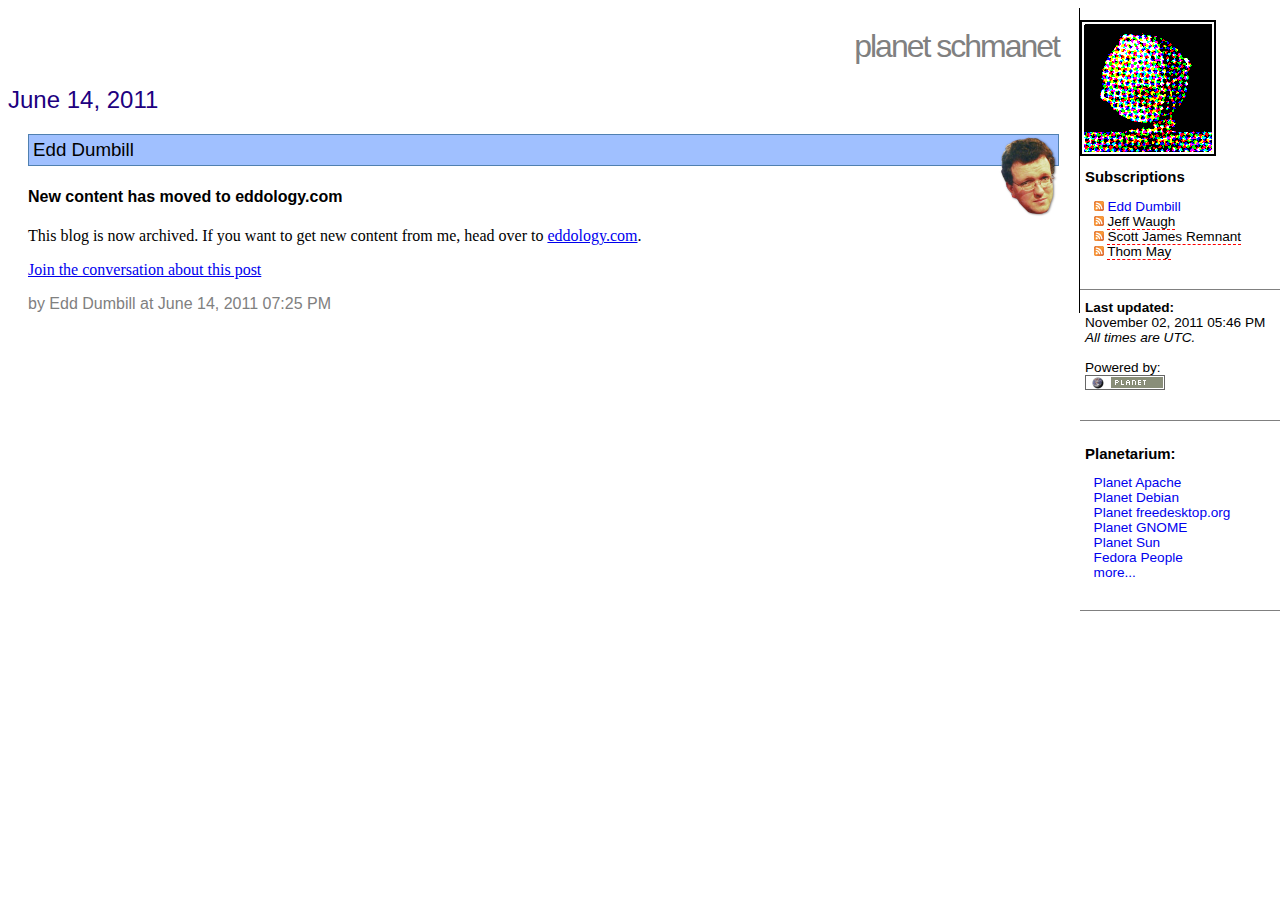
<file: examples/output/index.html>
<!DOCTYPE HTML PUBLIC "-//W3C//DTD HTML 4.01 Transitional//EN" "http://www.w3.org/TR/html4/loose.dtd">
<html>











<head>
<title>Planet Schmanet</title>
<meta http-equiv="Content-Type" content="text/html; charset=utf-8">
<meta name="generator" content="Planet/2.0 +http://www.planetplanet.org">
<link rel="stylesheet" href="planet.css" type="text/css">
<link rel="alternate" href="http://planet.schmanet.janet/atom.xml" title="" type="application/atom+xml">
</head>

<body>
<h1>Planet Schmanet</h1>

<div class="daygroup">
<h2>June 14, 2011</h2>

<div class="channelgroup">







<h3><a href="http://times.usefulinc.com/" title="Edd Dumbill's Weblog: Behind the Times">Edd Dumbill</a></h3>
<img class="face" src="images/edd.png" width="62" height="80" alt="">


<div class="entrygroup" id="http://times.usefulinc.com/2011/06/moved">
<h4><a href="http://times.usefulinc.com/2011/06/moved">New content has moved to eddology.com</a></h4>
<div class="entry">
<div class="content">
<p>This blog is now archived. If you want to get new content from me, head over to <a rel="me" href="http://eddology.com/">eddology.com</a>.</p><p><a href="http://times.usefulinc.com/2011/06/moved#disqus_thread">Join the conversation about this post</a></p></div>







<p class="date">
<a href="http://times.usefulinc.com/2011/06/moved">by Edd Dumbill at June 14, 2011 07:25 PM</a>
</p>
</div>
</div>


</div>

</div>


<div class="sidebar">
<img src="images/logo.png" width="136" height="136" alt="">

<h2>Subscriptions</h2>
<ul>
<li>
<a href="http://times.usefulinc.com/rss" title="subscribe"><img src="images/feed-icon-10x10.png" alt="(feed)"></a> <a href="http://times.usefulinc.com/" title="Edd Dumbill's Weblog: Behind the Times">Edd Dumbill</a>
</li>
<li>
<a href="http://www.gnome.org/~jdub/blog/?flav=rss" title="subscribe"><img src="images/feed-icon-10x10.png" alt="(feed)"></a> <a class="message" title="404: not found">Jeff Waugh</a>
</li>
<li>
<a href="http://www.netsplit.com/blog/index.rss" title="subscribe"><img src="images/feed-icon-10x10.png" alt="(feed)"></a> <a class="message" title="404: not found">Scott James Remnant</a>
</li>
<li>
<a href="http://blog.clearairturbulence.org/?flav=rss" title="subscribe"><img src="images/feed-icon-10x10.png" alt="(feed)"></a> <a class="message" title="408: request timeout">Thom May</a>
</li>
</ul>

<p>
<strong>Last updated:</strong><br>
November 02, 2011 05:46 PM<br>
<em>All times are UTC.</em><br>
<br>
Powered by:<br>
<a href="http://www.planetplanet.org/"><img src="images/planet.png" width="80" height="15" alt="Planet" border="0"></a>
</p>

<p>
<h2>Planetarium:</h2>
<ul>
<li><a href="http://www.planetapache.org/">Planet Apache</a></li>
<li><a href="http://planet.debian.net/">Planet Debian</a></li>
<li><a href="http://planet.freedesktop.org/">Planet freedesktop.org</a></li>
<li><a href="http://planet.gnome.org/">Planet GNOME</a></li>
<li><a href="http://planetsun.org/">Planet Sun</a></li>
<li><a href="http://fedora.linux.duke.edu/fedorapeople/">Fedora People</a></li>
<li><a href="http://www.planetplanet.org/">more...</a></li>
</ul>
</p>
</div>
</body>

</html>
</file>
<file: examples/output/planet.css>
body {
	border-right: 1px solid black;
	margin-right: 200px;

	padding-left: 20px;
	padding-right: 20px;
}

h1 {
	margin-top: 0px;
	padding-top: 20px;

	font-family: "Bitstream Vera Sans", sans-serif;
	font-weight: normal;
	letter-spacing: -2px;
	text-transform: lowercase;
	text-align: right;

	color: grey;
}

h2 {
	font-family: "Bitstream Vera Sans", sans-serif;
	font-weight: normal;
	color: #200080;

	margin-left: -20px;
}

h3 {
	font-family: "Bitstream Vera Sans", sans-serif;
	font-weight: normal;

	background-color: #a0c0ff;
	border: 1px solid #5080b0;

	padding: 4px;
}

h3 a {
	text-decoration: none;
	color: inherit;
}

h4 {
	font-family: "Bitstream Vera Sans", sans-serif;
	font-weight: bold;
}

h4 a {
	text-decoration: none;
	color: inherit;
}

img.face {
	float: right;
	margin-top: -3em;
}

.entry {
	margin-bottom: 2em;
}

.entry .date {
	font-family: "Bitstream Vera Sans", sans-serif;
	color: grey;
}

.entry .date a {
	text-decoration: none;
	color: inherit;
}

.sidebar {
	position: absolute;
	top: 0px;
	right: 0px;
	width: 200px;

	margin-left: 0px;
	margin-right: 0px;
	padding-right: 0px;

	padding-top: 20px;
	padding-left: 0px;

	font-family: "Bitstream Vera Sans", sans-serif;
	font-size: 85%;
}

.sidebar h2 {
	font-size: 110%;
	font-weight: bold;
	color: black;

	padding-left: 5px;
	margin-left: 0px;
}

.sidebar ul {
	padding-left: 1em;
	margin-left: 0px;

	list-style-type: none;
}

.sidebar ul li:hover {
	color: grey;
}

.sidebar ul li a {
        text-decoration: none;
}

.sidebar ul li a:hover {
        text-decoration: underline;
}

.sidebar ul li a img {
        border: 0;
}

.sidebar p {
	border-top: 1px solid grey;
	margin-top: 30px;
	padding-top: 10px;

	padding-left: 5px;
}

.sidebar .message {
    cursor: help;
    border-bottom: 1px dashed red;
}

.sidebar a.message:hover {
    cursor: help;
	background-color: #ff0000;
	color: #ffffff !important;
	text-decoration: none !important;
}

a:hover {
	text-decoration: underline !important;
	color: blue !important;
}
</file>
